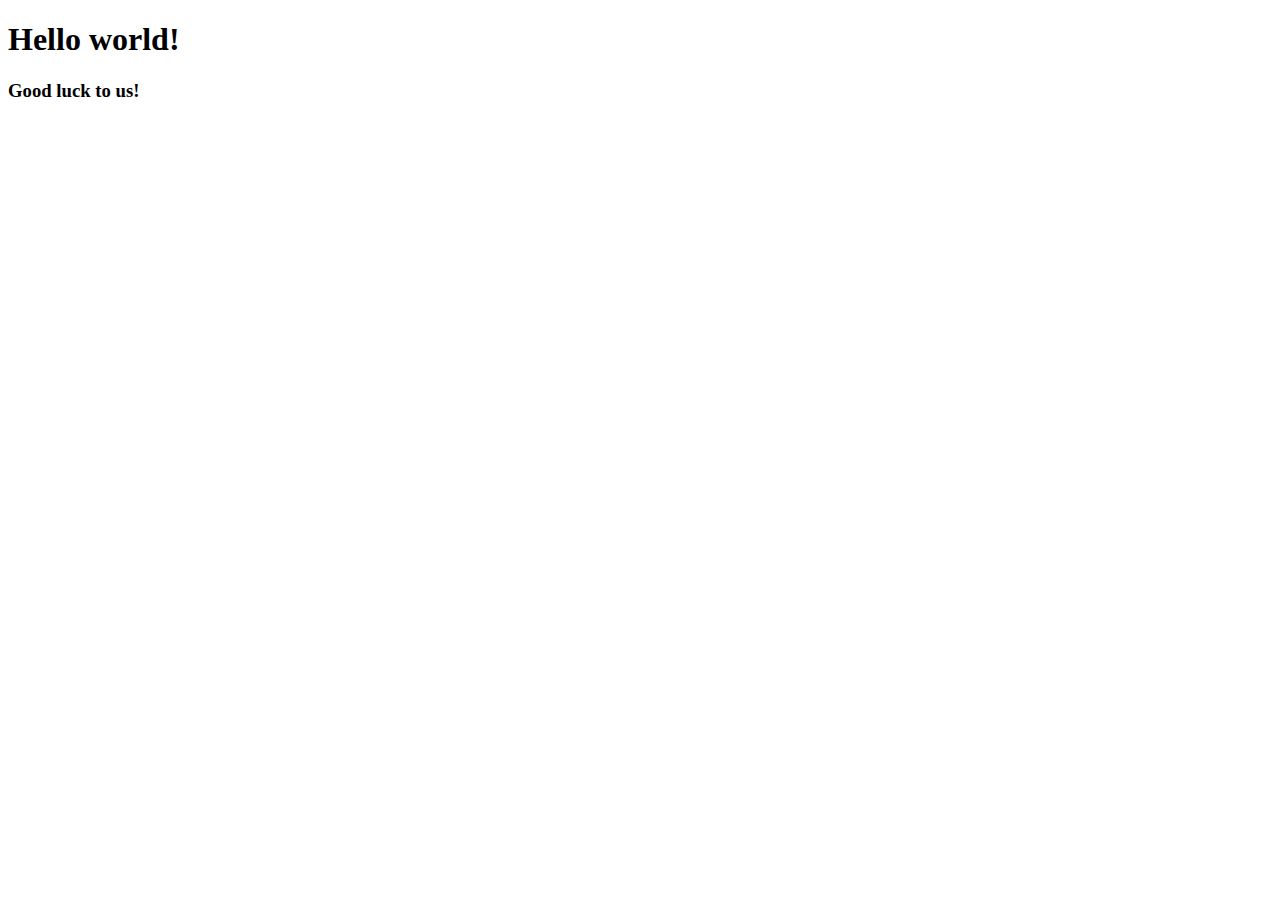
<file: index.html>
<!DOCTYPE html>
<html lang="en">
<head>
    <meta charset="UTF-8">
    <meta name="viewport" content="width=device-width, initial-scale=1.0">
    <title>Prof N 250 D</title>
</head>
<body>
    <h1>Hello world!</h1>
    <h3>Good luck to us!</h3>
</body>
</html>
</file>
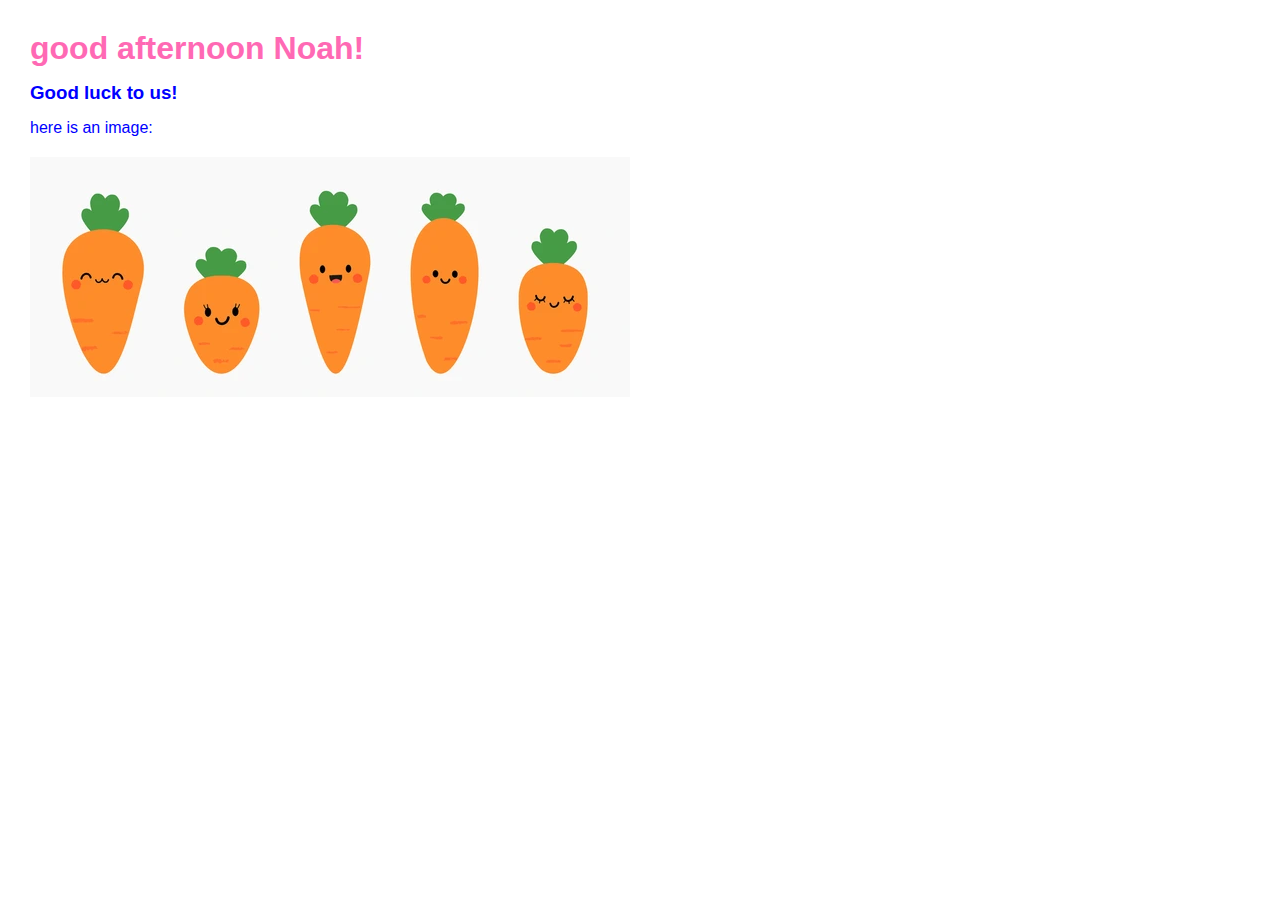
<file: Lab 3/index.html>
<!DOCTYPE html>
<html lang="en">
<head>
    <link rel="stylesheet" href="./static/style.css">
    <script defer src="./static/sciprt.js"></script>
    <meta charset="UTF-8">
    <meta name="viewport" content="width=device-width, initial-scale=1.0">
    <title>Prof N 250 D</title>
</head>
<body>
    <h1 id="123">Hello world!</h1>
    <h3>Good luck to us!</h3>
    <p>here is an image:</p>
    <!-- <img src="https://img.freepik.com/free-vector/carrot-with-happy-face_1308-103950.jpg?w=360" alt="this is an image of "> -->
    <img src="./static/set-cute-cartoon-carrots-icon-600nw-1918503317.webp" alt="">
    
</body>
</html>
</file>
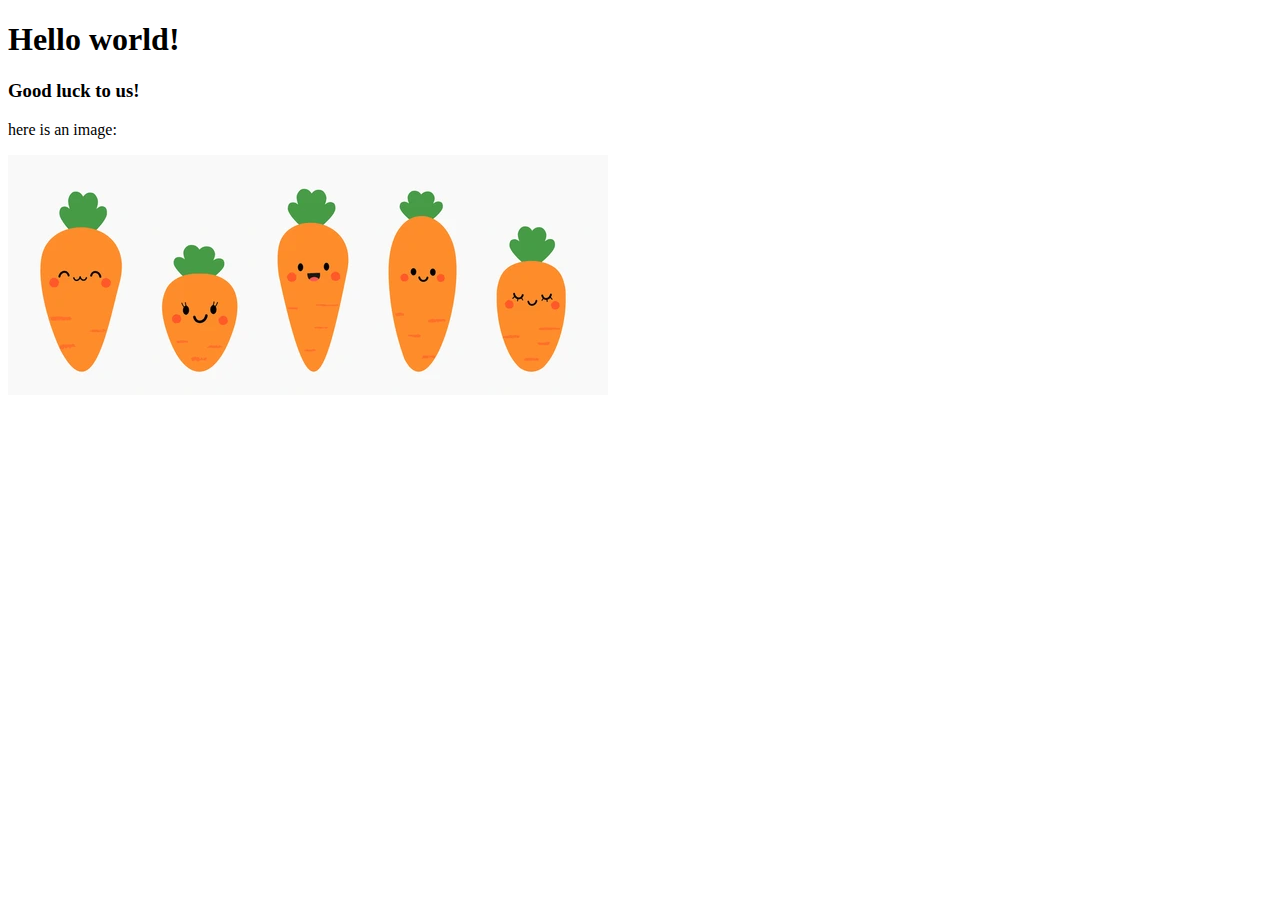
<file: Lab1/index.html>
<!DOCTYPE html>
<html lang="en">
<head>
    <meta charset="UTF-8">
    <meta name="viewport" content="width=device-width, initial-scale=1.0">
    <title>Prof N 250 D</title>
</head>
<body>
    <h1>Hello world!</h1>
    <h3>Good luck to us!</h3>
    <p>here is an image:</p>
    <!-- <img src="https://img.freepik.com/free-vector/carrot-with-happy-face_1308-103950.jpg?w=360" alt="this is an image of "> -->
    <img src="./static/set-cute-cartoon-carrots-icon-600nw-1918503317.webp" alt="">
    
</body>
</html>
</file>
<file: Lab 3/static/style.css>
:root {
    --hotpink:#FF69B4;
}

* {
    /* border: 1px solid red; */
    padding: 5px;
    margin: 5px;
    font-family: Arial, Helvetica, sans-serif;
    color: blue;
}

h1 {
    color: var(--hotpink);
}
</file>
